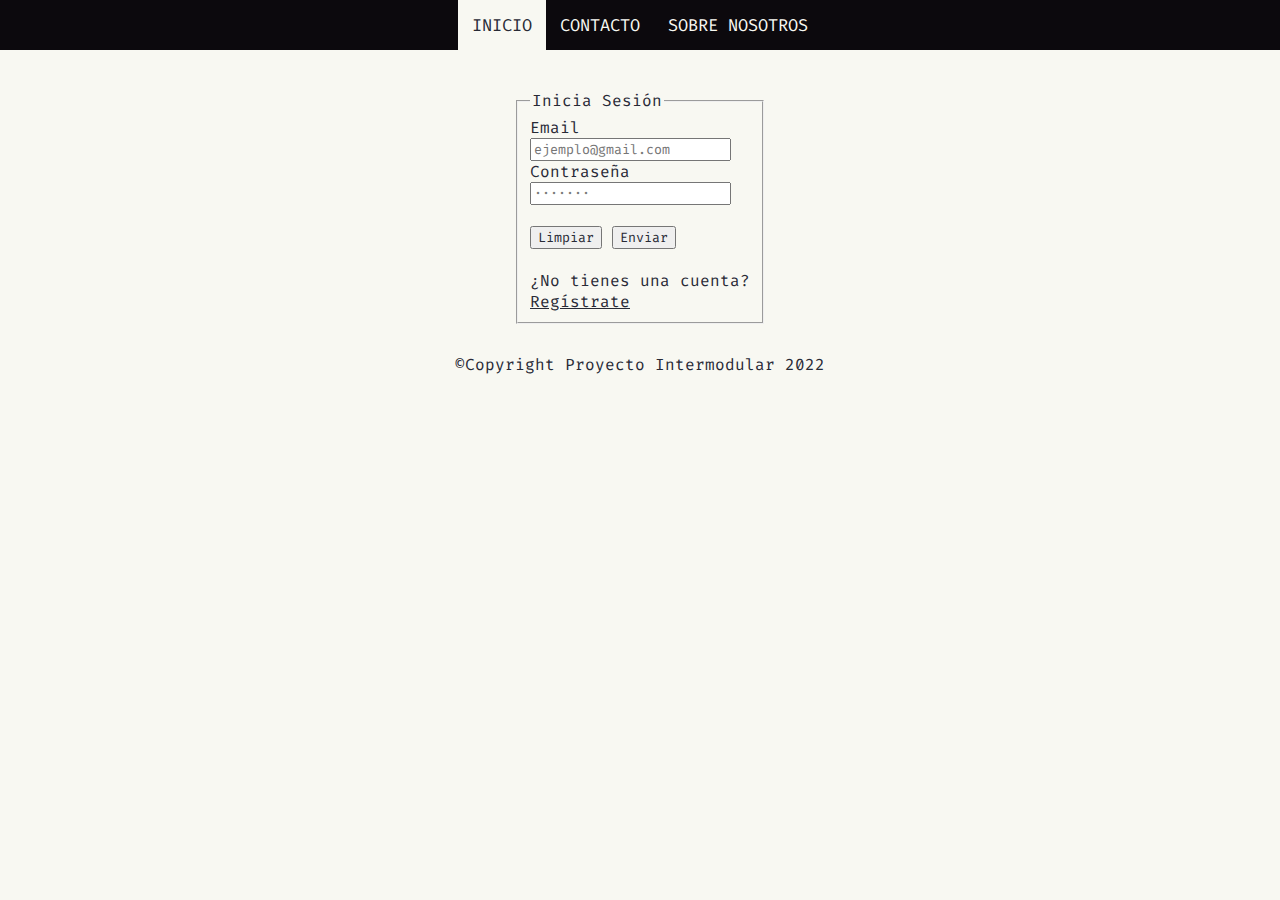
<file: archivosHTMLCSS/index.html>
<!DOCTYPE html>
<html lang="es">
  <head>
    <meta charset="UTF-8" />
    <meta http-equiv="X-UA-Compatible" content="IE=edge" />
    <meta name="viewport" content="width=device-width, initial-scale=1.0" />
    <link rel="stylesheet" href="style.css" />
    <link rel="preconnect" href="https://fonts.googleapis.com" />
    <link rel="preconnect" href="https://fonts.gstatic.com" crossorigin />
    <link href="https://fonts.googleapis.com/css2?family=Fira+Code:wght@500&display=swap" rel="stylesheet" />
    <title>Inicio Sesión</title>
  </head>
  <body>
    <header>
      <nav class="topnav">
        <a class="active" href="#inicio">INICIO</a>
        <a href="#contacto" class="nav_contacto">CONTACTO</a>
        <a href="#sobreNosotros" class="nav_sobreNosotros">SOBRE NOSOTROS</a>
      </nav>
    </header>
    <main>
      <form action="inicio_sesion.php" class="form_InicioSesion" method="post">
        <fieldset>
          <legend>Inicia Sesión</legend>
          <label for="email">Email</label> <br />
          <!--TIENE QUE SER UN EMAIL-->
          <input type="email" name="name" placeholder="ejemplo@gmail.com" /> <br />
          <label for="pwd">Contraseña</label><br />
          <input type="password" name="pwd" placeholder="&#183;&#183;&#183;&#183;&#183;&#183;&#183;" />
          <br />
          <br />
          <input type="reset" value="Limpiar" />
          <input type="button" value="Enviar" />
          <br />
          <br />
          <p>¿No tienes una cuenta?</p>
          <a href="formRegistro.html" target="_blank">Regístrate</a>
        </fieldset>
      </form>
    </main>
    <footer>
      <p class="copyright">&copy;Copyright Proyecto Intermodular 2022</p>
    </footer>
  </body>
</html>
</file>
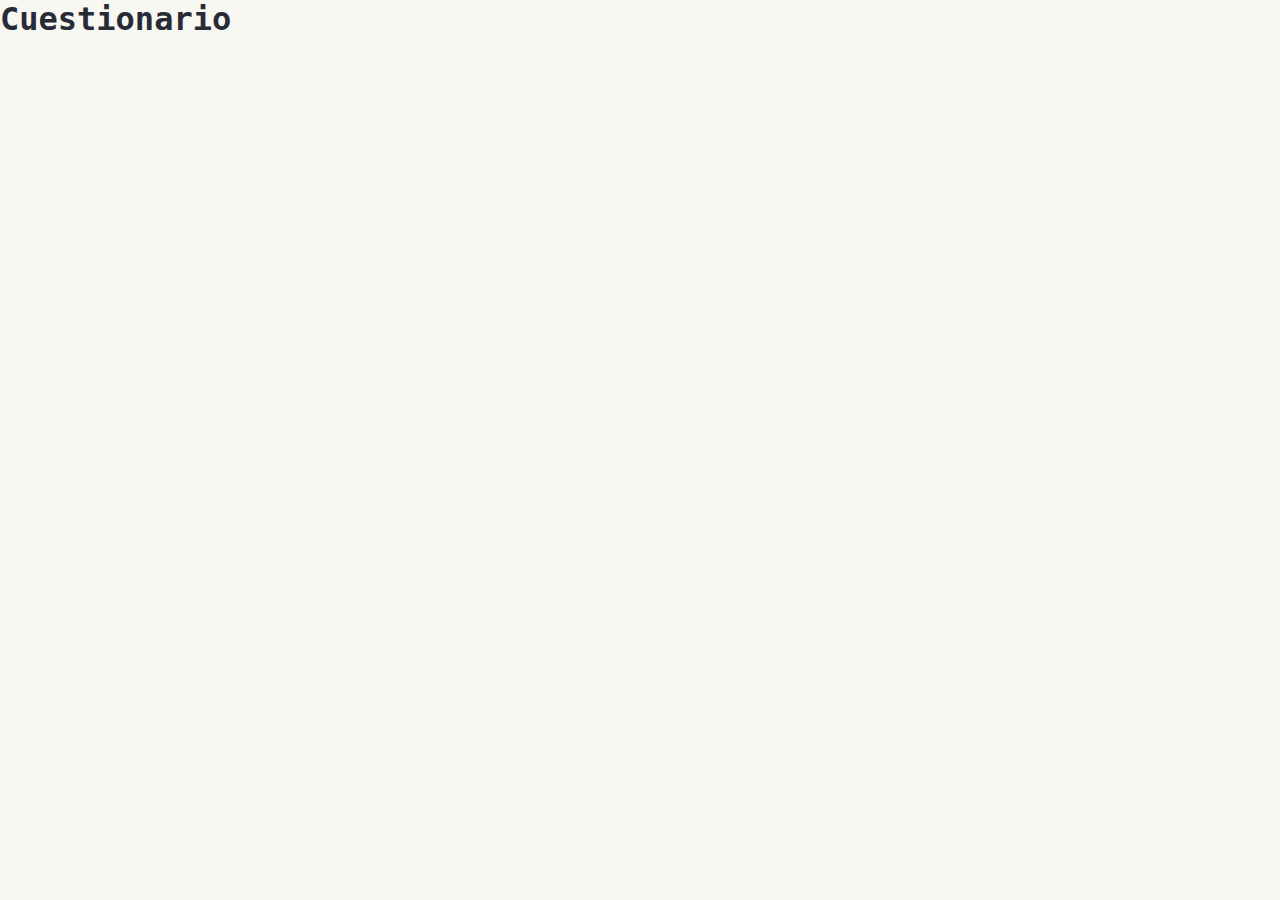
<file: archivosHTMLCSS/cuestionario.html>
<!DOCTYPE html>
<html lang="es">
  <head>
    <meta charset="UTF-8" />
    <meta http-equiv="X-UA-Compatible" content="IE=edge" />
    <meta name="viewport" content="width=device-width, initial-scale=1.0" />
    <link rel="stylesheet" href="style.css" />
    <title>Cuestionario</title>
    <h1>Cuestionario</h1>
  </head>
  <body></body>
</html>
</file>
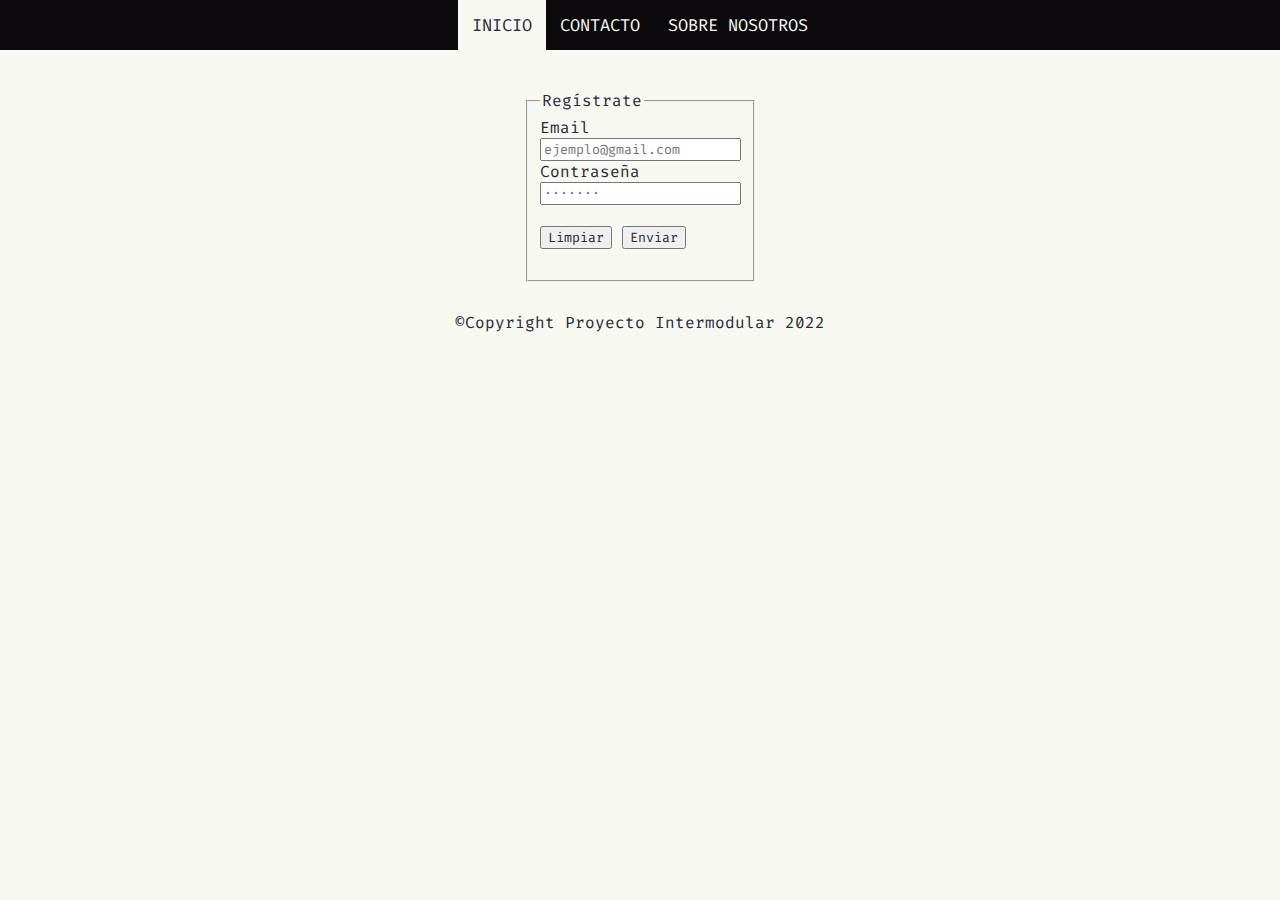
<file: archivosHTMLCSS/formRegistro.html>
<!DOCTYPE html>
<html lang="es">
  <head>
    <meta charset="UTF-8" />
    <meta http-equiv="X-UA-Compatible" content="IE=edge" />
    <meta name="viewport" content="width=device-width, initial-scale=1.0" />
    <link rel="stylesheet" href="style.css" />
    <link rel="preconnect" href="https://fonts.googleapis.com" />
    <link rel="preconnect" href="https://fonts.gstatic.com" crossorigin />
    <link href="https://fonts.googleapis.com/css2?family=Fira+Code:wght@500&display=swap" rel="stylesheet" />
    <title>Registro</title>
  </head>
  <body>
    <header>
      <nav class="topnav">
        <a class="active" href="#inicio">INICIO</a>
        <a href="#contacto" class="nav_contacto">CONTACTO</a>
        <a href="#sobreNosotros" class="nav_sobreNosotros">SOBRE NOSOTROS</a>
      </nav>
    </header>
    <main></main>
        <form action="phpArchivos/alta.php" class="form_Registro" method="get">
            <fieldset>
              <legend>Regístrate</legend>
        <!--TIENE QUE SER UN EMAIL-->
              <label for="correo">Email</label> <br />
              <input type="email" name="email" placeholder="ejemplo@gmail.com" required/> <br />
              <label for="pwd">Contraseña</label><br />
              <input type="password" name="pwd" placeholder="&#183;&#183;&#183;&#183;&#183;&#183;&#183;" required/>
              <br />
              <br />
              <input type="reset" value="Limpiar" />
              <input type="button" value="Enviar" />
              <br />
              <br />
          </fieldset>
        </form>
    </main>
    <footer>
      <p class="copyright">&copy;Copyright Proyecto Intermodular 2022</p>
    </footer>
  </body>
</html>
</file>
<file: archivosHTMLCSS/style.css>
* {
  font-family: "Fira Code", monospace;
  /*border: 1px solid red;*/
  margin: 0;
  box-sizing: border-box;
  color: #282a36;
}
body {
  background-color: #f8f8f2;
}

/*Estilos para la barra de navegación*/
.topnav {
  background-color: #0C090D;
  overflow: hidden;
  display: flex;
  justify-content: center;
  align-items: center;
}

.topnav a {
  float: left;
  text-align: center;
  padding: 14px;
  text-decoration: none;
  font-size: 17px;
}

.topnav a:hover {
  background-color: #f8f8f2;
  color: #282a36;
}

.topnav a.active {
  background-color: #f8f8f2;
  color: #282a36;
}

.nav_contacto, .nav_sobreNosotros {
  color: #f8f8f2;
}

/*Estilos para el formulario*/

input:focus {
  outline: none;
  border: 2px solid #F15946;
}
.form_InicioSesion, .form_Registro {
  margin-top: 40px;
  display: flex;
  justify-content: center;
  align-items: center;
}

/*Estilos para el footer*/
p.copyright {
  margin-top: 30px;
  text-align: center;
}
</file>
